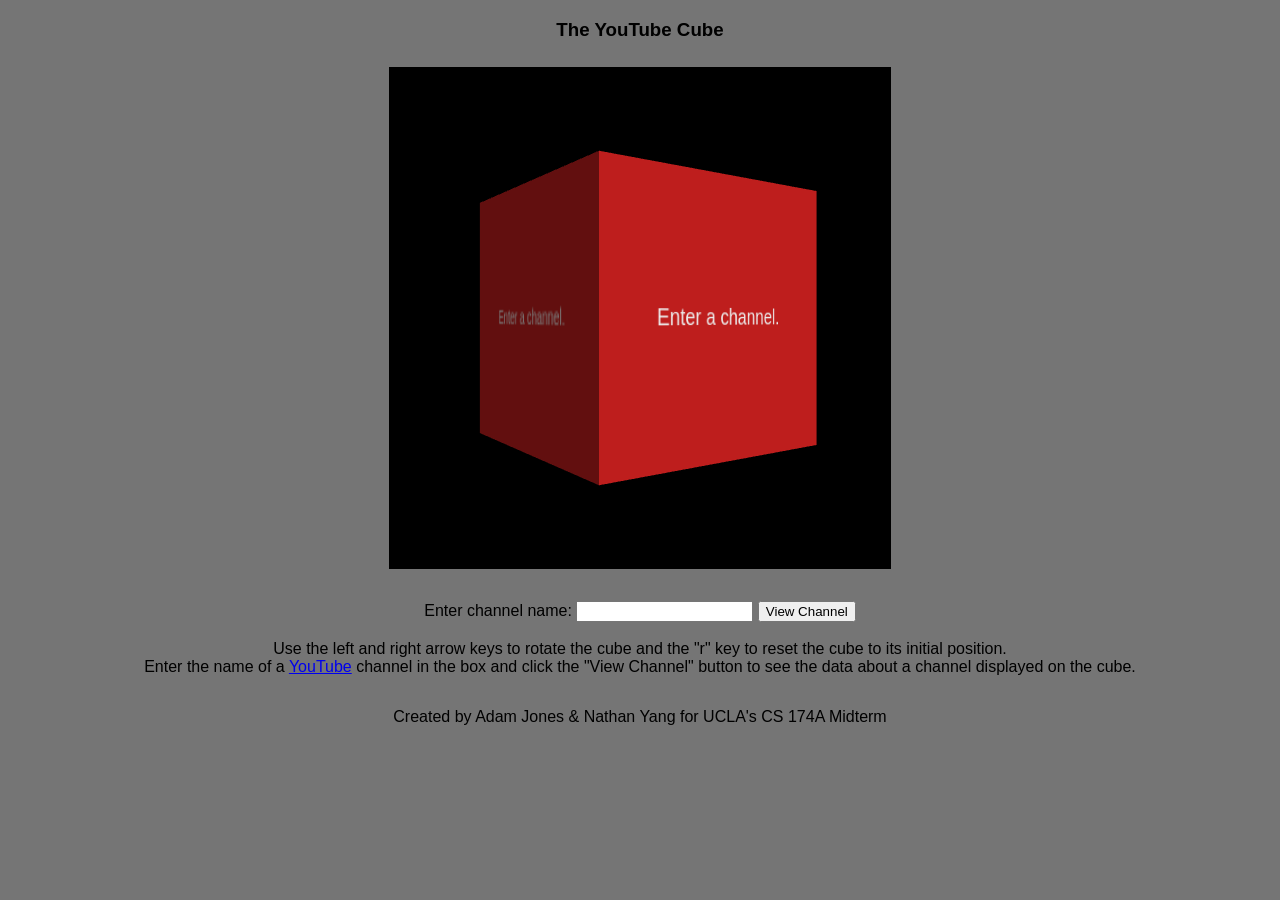
<file: index.html>
<!DOCTYPE html>
<html>
	<head>
		<meta http-equiv="Content-Type" content="text/html;charset=utf-8" >
		<title>YouTube Cube</title>
		<script src="jquery-3.1.1.min.js" type="text/javascript"></script>
		<script src="youtube.js" type="text/javascript"></script>
		<script src="input.js" type="text/javascript"></script>

        <link rel="stylesheet" href="style.css" type="text/css">
	</head>

	<body>
		<div id="title"><h3>The YouTube Cube</h3></div>
		<div class="canvasText">
			<div class="canvasContainer">
				<canvas id="textureCanvas" style="display: none;" width="256" height="256">I'm sorry your browser does not support the HTML5 canvas element.</canvas>
			</div>

			<!-- Texture Generation Script -->
			<script type="text/javascript" src="cubeText.js"></script>
		</div>

		<div class="webglText">
			<canvas id="webglCanvas" style="border: 1px solid #000;" width="500" height="500"></canvas>
			<!-- WebGL Scripts -->
			<script type="text/javascript" src="glMatrix.js"></script>
			<script type="text/javascript" src="webgl-utils.js"></script>
			<script id="shader-fs" type="x-shader/x-fragment">
			    precision mediump float;

			    varying vec2 vTextureCoord;
			    varying vec3 vLightWeighting;

			    uniform sampler2D uSampler;

			    void main(void) {
			        vec4 textureColor = texture2D(uSampler, vec2(vTextureCoord.s, vTextureCoord.t));
			        gl_FragColor = vec4(textureColor.rgb * vLightWeighting, textureColor.a);
			    }
			</script>
			<script id="shader-vs" type="x-shader/x-vertex">
			    attribute vec3 aVertexPosition;
			    attribute vec3 aVertexNormal;
			    attribute vec2 aTextureCoord;

			    uniform mat4 uMVMatrix;
			    uniform mat4 uPMatrix;
			    uniform mat3 uNMatrix;

			    uniform vec3 uAmbientColor;

			    uniform vec3 uLightingDirection;
			    uniform vec3 uDirectionalColor;

			    uniform bool uUseLighting;

			    varying vec2 vTextureCoord;
			    varying vec3 vLightWeighting;

			    void main(void) {
			        gl_Position = uPMatrix * uMVMatrix * vec4(aVertexPosition, 1.0);
			        vTextureCoord = aTextureCoord;

			        if (!uUseLighting) {
			            vLightWeighting = vec3(1.0, 1.0, 1.0);
			        } else {
			            vec3 transformedNormal = uNMatrix * aVertexNormal;
			            float directionalLightWeighting = max(dot(transformedNormal, uLightingDirection), 0.0);
			            vLightWeighting = uAmbientColor + uDirectionalColor * directionalLightWeighting;
			        }
			    }
			</script>

			<script type="text/javascript" src="cube.js"></script>
		</div>

        <div class="bottom">
            <label>Enter channel name: </label>
            <input id="channel">
            <input type="button" id="button" value="View Channel" onclick="getData()">
            <br/><br/>

            Use the left and right arrow keys to rotate the cube and the "r" key to reset the cube to its initial position.<br/>
            Enter the name of a <a href="https://www.youtube.com/" target="__blank">YouTube</a> channel in the box and click the "View Channel" button to see the data about a channel displayed on the cube.
        </div>

        <footer>
			<p>Created by Adam Jones & Nathan Yang for UCLA's CS 174A Midterm</p>
		</footer>
	</body>
</html>
</file>
<file: style.css>
canvas {
    padding-left: 0;
    padding-right: 0;
    margin-left: auto;
    margin-right: auto;
    margin-bottom: 2em;
    display: block;
}

body {
    background-color: #757575;
    font-family: Arial;
}

h3 {
    text-align: center;
}

.bottom {
    text-align: center;
}

#title {
    padding-bottom: 0.5em;
}

footer {
    text-align: center;
    padding-top: 1em;
}
</file>
